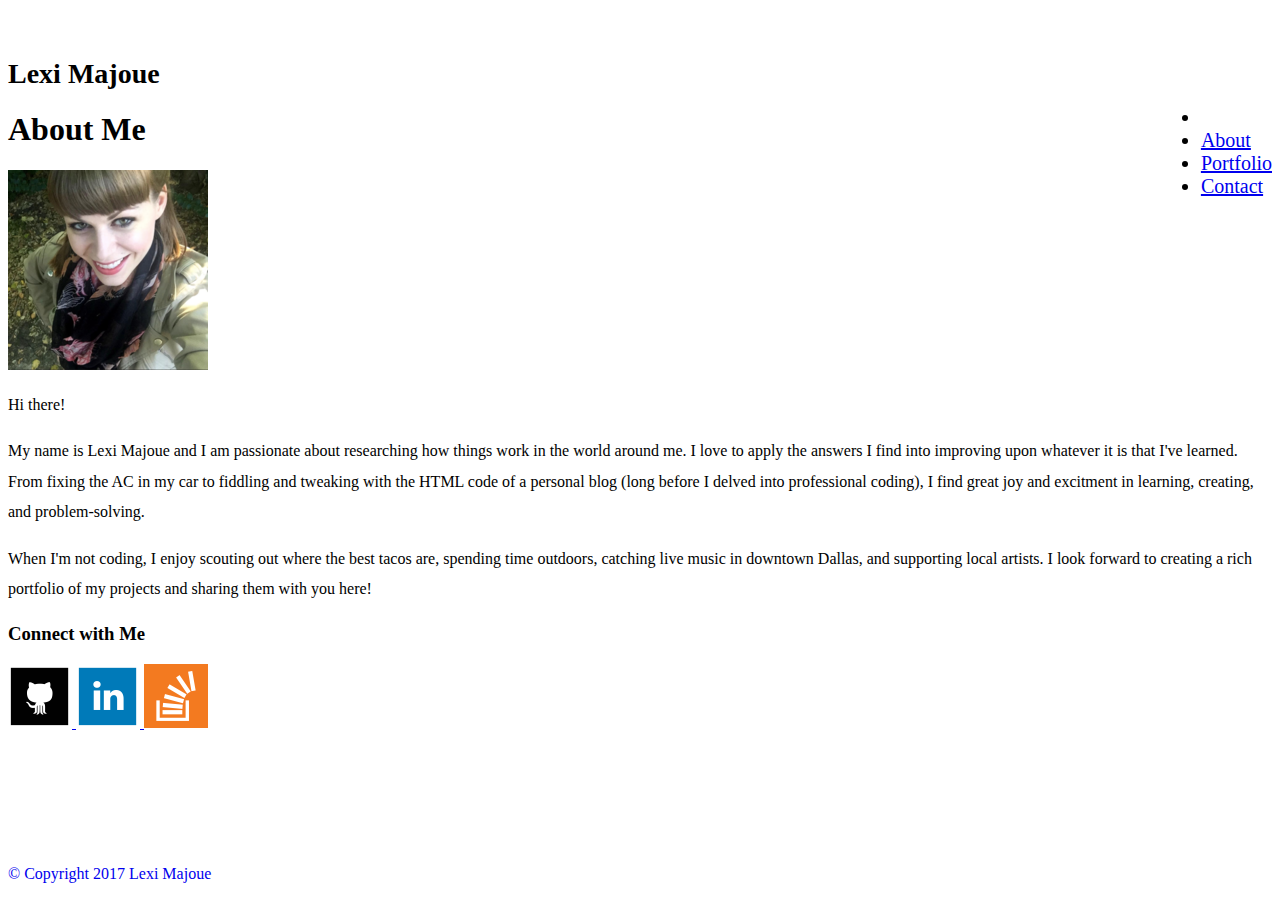
<file: index.html>
<!DOCTYPE html>
<html>
<head>

	<meta charset="UTF-8">
	 <meta http-equiv="x-ua-compatible" content="ie=edge">
  <meta name="viewport" content="width=device-width, initial-scale=1">

  <link rel="stylesheet" type="text/css" href="https://bootswatch.com/superhero/bootstrap.min.css">
  <link rel="stylesheet" type="text/css" href="assets/css/style.css">

	<title>Lexi Majoue</title>

</head>
<body>
<nav class="navbar navbar-default">
  <div class="container-fluid">
    <div class="navbar-header">
      <a class="navbar-brand">Lexi Majoue</a>
    </div>
    <ul class="nav navbar-nav" style="float:right">
      <li class="active"></li>
      <li><a href="index.html">About</a></li>
      <li><a href="portfolio.html">Portfolio</a></li>
      <li><a href="contact.html">Contact</a></li>
    </ul>
  </div>
</nav>

<header>
<div class="container-fluid">
<div class="row">
<div class="col-sm-12">
<h1 class="name_block">About Me</h1>
</div>
</div>
</div>
</header>

<section>
<div class="container-fluid">
<div class="media">
  <div class="media-left">
    <img src="assets/images/bio-image.png" class="media-object image-responsive" style="width:200px height:200px" alt="Lexi Majoue">
  </div>
  <div class="media-body">
    <p>Hi there!</p>

    <p>My name is Lexi Majoue and I am passionate about researching how things work in the world around me. I love to apply the answers I find into improving upon whatever it is that I've learned. From fixing the AC in my car to fiddling and tweaking with the HTML code of a personal blog (long before I delved into professional coding), I find great joy and excitment in learning, creating, and problem-solving.</p>

    <p>When I'm not coding, I enjoy scouting out where the best tacos are, spending time outdoors, catching live music in downtown Dallas, and supporting local artists. I look forward to creating a rich portfolio of my projects and sharing them with you here!</p>
  </div>
</div>
<section>


<aside>
<div class="container-fluid">
<aside class="col-md-3">
				<h3>Connect with Me</h3>
				<div id="social_image_block">
					<div class="social_image">
						<a href="https://github.com/lexluther2125" target="_blank">
        <img src="assets/images/GitHub.png" alt="GitHub">
        </a>
          <a href="https://www.linkedin.com/in/lexi-majoue-9a8bbbab/" target="_blank">
        <img src="assets/images/LinkedIn.png" alt="LinkedIn">
        </a>
           <a href="https://stackoverflow.com/users/7742231/lexi-majoue?tab=profile" target="_blank">
        <img src="assets/images/overflow.png" alt="Stack Overflow">
					</div>
				</div>
			</aside>
		</div>
	</div>

<footer>
	<footer class="footer">
		<div class="container">
			<p class="text-center text-muted">&copy; Copyright 2017 Lexi Majoue</p>
		</div>
	</footer>


</body>
</html>
</file>
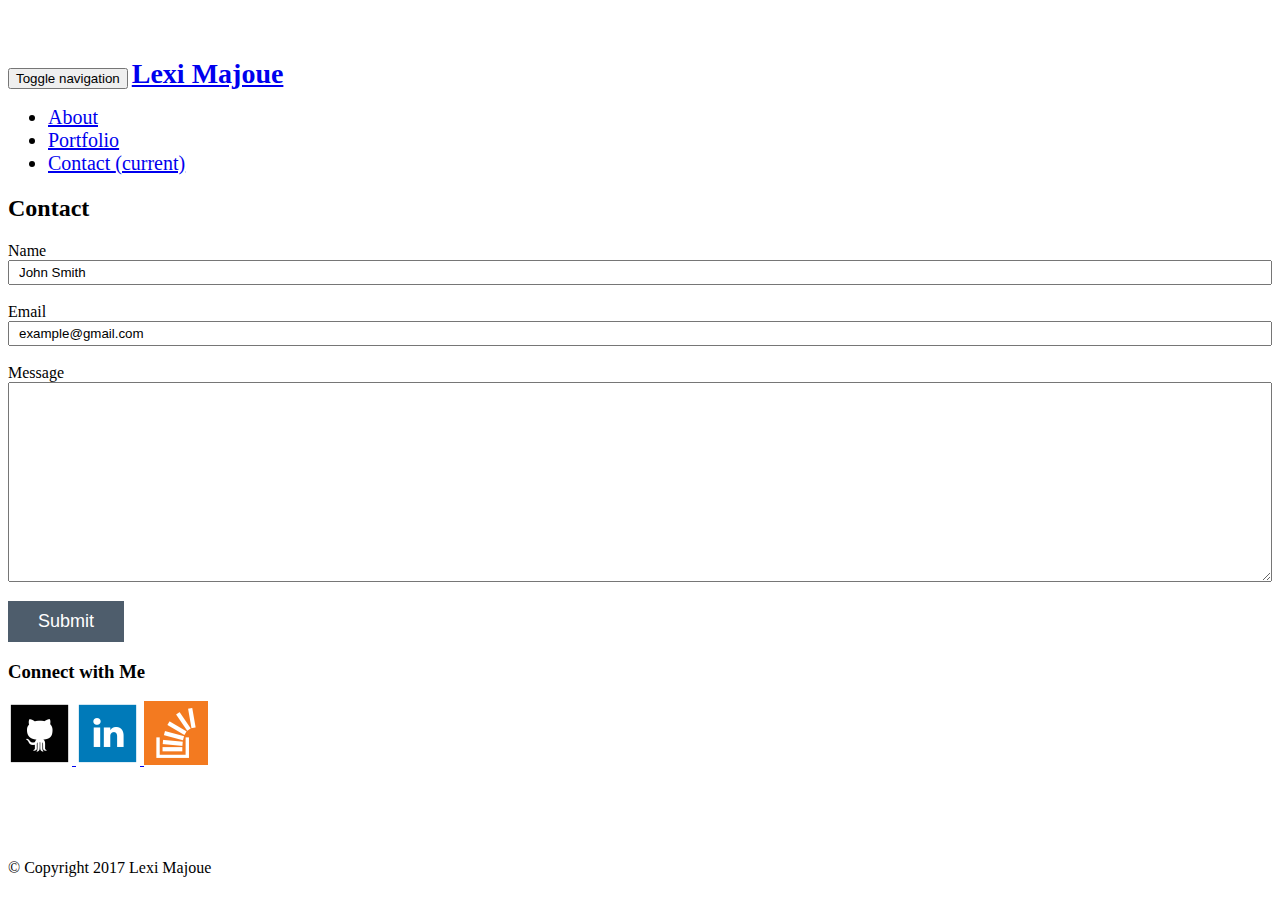
<file: contact.html>
<!DOCTYPE html>
<html lang="en">
<head>
	<meta charset="utf-8">

		<meta http-equiv="x-ua-compatible" content="ie=edge">
	<meta name="viewport" content="width=device-width, initial-scale=1">

	<link rel="stylesheet" type="text/css" href="https://bootswatch.com/superhero/bootstrap.min.css">
	<link rel="stylesheet" type="text/css" href="assets/css/style.css">

	<title>Lexi Majoue</title>
</head>
<body>
	<nav class="navbar navbar-default navbar-fixed-top">
		<div class="container">
			<div class="navbar-header">
				<button type="button" class="navbar-toggle collapsed" data-toggle="collapse" data-target="#bs-example-navbar-collapse-1">
					<span class="sr-only">Toggle navigation</span>
					<span class="icon-bar"></span>
					<span class="icon-bar"></span>
					<span class="icon-bar"></span>
				</button>
				<a class="navbar-brand" href="#">Lexi Majoue</a>
			</div>

			<div class="collapse navbar-collapse" id="bs-example-navbar-collapse-1">
				<ul class="nav navbar-nav navbar-right">
					<li><a href="index.html">About</a></li>
					<li><a href="portfolio.html">Portfolio</a></li>
					<li class="active"><a href="contact.html">Contact <span class="sr-only">(current)</span></a></li>
				</ul>
			</div>
		</div>
	</nav>

	<div class="container main">
		<div class="row">
			<section class="col-md-8 fade-in">
				<h2>Contact</h2>
				<form>
					<label>Name</label><br/>
					<input class="text-muted" type="text" name="name" value="John Smith"><br/><br/>

					<label>Email</label><br/>
					<input class="text-muted" type="email" name="email" value="example@gmail.com"><br/><br/>

					<label>Message</label><br/>
					<textarea class="text-muted" name="message"></textarea><br/>

					<div id="submit_button" class="move-in-left"><input type="submit" value="Submit"></div>
				</form>
			</section>

			<div class="col-md-1"></div>

			<aside class="col-md-3">
				<h3>Connect with Me</h3>
				<div id="social_image_block">
					<div class="social_image">
						<a href="https://github.com/lexluther2125" target="_blank">
        <img src="assets/images/GitHub.png" alt="GitHub">
        </a>
          <a href="https://www.linkedin.com/in/lexi-majoue-9a8bbbab/" target="_blank">
        <img src="assets/images/LinkedIn.png" alt="LinkedIn">
        </a>
           <a href="https://stackoverflow.com/users/7742231/lexi-majoue?tab=profile" target="_blank">
        <img src="assets/images/overflow.png" alt="Stack Overflow">
        </a>
					</div>
				</div>
			</aside>
		</div>
	</div>

	<footer class="footer">
		<div class="containter">
			<p class="text-center text-muted">&copy; Copyright 2017 Lexi Majoue</p>
		</div>
	</footer>

	<script src="https://code.jquery.com/jquery-1.10.2.min.js"></script>
	<script src="https://bootswatch.com/bower_components/bootstrap/dist/js/bootstrap.min.js"></script>
	<script src="https://bootswatch.com/assets/js/custom.js"></script>
</body>
</html>
</file>
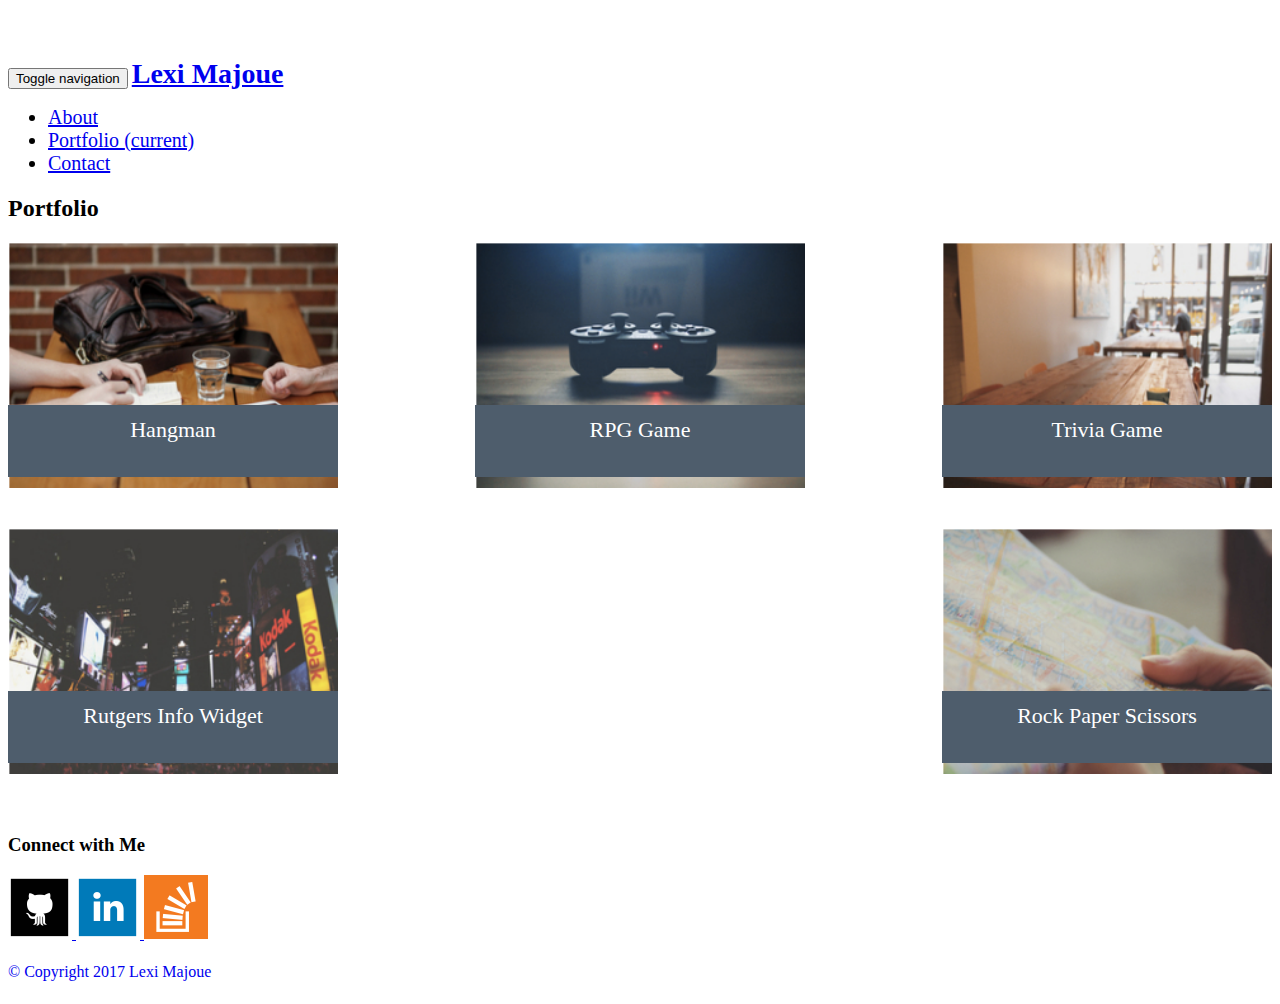
<file: portfolio.html>
<!DOCTYPE html>
<html lang="en">
<head>
	<meta charset="utf-8">
	<meta http-equiv="x-ua-compatible" content="ie=edge">
	<meta name="viewport" content="width=device-width, initial-scale=1">

	<link rel="stylesheet" type="text/css" href="https://bootswatch.com/superhero/bootstrap.min.css">
	<link rel="stylesheet" type="text/css" href="assets/css/style.css">

	<title>Lexi Majoue</title>
</head>
<body>
	<nav class="navbar navbar-default navbar-fixed-top">
		<div class="container">
			<div class="navbar-header">
				<button type="button" class="navbar-toggle collapsed" data-toggle="collapse" data-target="#bs-example-navbar-collapse-1">
					<span class="sr-only">Toggle navigation</span>
					<span class="icon-bar"></span>
					<span class="icon-bar"></span>
					<span class="icon-bar"></span>
				</button>
				<a class="navbar-brand" href="#">Lexi Majoue</a>
			</div>

			<div class="collapse navbar-collapse" id="bs-example-navbar-collapse-1">
				<ul class="nav navbar-nav navbar-right">
					<li><a href="index.html">About</a></li>
					<li class="active"><a href="portfolio.html">Portfolio <span class="sr-only">(current)</span></a></li>
					<li><a href="contact.html">Contact</a></li>
				</ul>
			</div>
		</div>
	</nav>

	<div class="container main">
		<div class="row">
			<section class="col-md-8 fade-in">
				<h2>Portfolio</h2>
				<div id="portfolio_pic_block">
					<div class="portfolio_pic">
						<a href="#"><div class="portfolio_pic_text_block">Hangman</div></a>
						<img src="assets/images/hang.png" alt="Hangman">
					</div>
					<div class="portfolio_pic">
						<a href="#"><div class="portfolio_pic_text_block">RPG Game</div></a>
						<img src="assets/images/rpggame.png" alt="RPG Game">
					</div>
					<div class="portfolio_pic">
						<a href="#"><div class="portfolio_pic_text_block">Trivia Game</div></a>
						<img src="assets/images/trivial.png" alt="Trivia Game">
					</div>
					<div class="portfolio_pic">
						<a href="#"><div class="portfolio_pic_text_block">Rutgers Info Widget</div></a>
						<img src="assets/images/rutgerswidget.png" alt="Rutgers Info Widget">
					</div>
					<div class="portfolio_pic">
						<a href="#"><div class="portfolio_pic_text_block">Rock Paper Scissors</div></a>
						<img src="assets/images/paper.png" alt="Rock Paper Scissors">
					</div>
				</div>
			</section>

			<div class="col-md-1"></div>

			<aside class="col-md-3">
				<h3>Connect with Me</h3>
				<div id="social_image_block">
					<div class="social_image">
						<a href="https://github.com/lexluther2125" target="_blank">
        	<img src="assets/images/GitHub.png" alt="GitHub">
        	</a>
			<a href="https://www.linkedin.com/in/lexi-majoue-9a8bbbab/" target="_blank">
        <img src="assets/images/LinkedIn.png" alt="LinkedIn">
        </a>
           <a href="https://stackoverflow.com/users/7742231/lexi-majoue?tab=profile" target="_blank">
        <img src="assets/images/overflow.png" alt="Stack Overflow">
					</div>
				</div>
			</aside>
		</div>
	</div>

	<footer class="footer">
		<div class="containter">
			<p class="text-center text-muted">&copy; Copyright 2017 Lexi Majoue</p>
		</div>
	</footer>

	<script src="https://code.jquery.com/jquery-1.10.2.min.js"></script>
	<script src="https://bootswatch.com/bower_components/bootstrap/dist/js/bootstrap.min.js"></script>
	<script src="https://bootswatch.com/assets/js/custom.js"></script>
</body>
</html>
</file>
<file: assets/css/style.css>
/* selectors for all HTML tags across all pages */
body {
	padding-top: 50px;
	opacity: 100% !important;
}

a {
	outline: none;
}


/* selectors for all pages */
.navbar-brand {
	font-size: 1.75em !important;
	font-weight: bold;
}

.nav li {
	font-size: 1.25em !important;
	font-weight: normal;
}

section p {
	line-height: 190%;
}

aside {
	margin-top: 5px;
}

#social_image_block {
	margin-top: 15px;

	display: flex;
	justify-content: space-between;
}

.social_image {
	position: relative;
}

.social_image div {
	position: absolute;
	left: -50px;
	top: 68px;
	width: 164px;

	opacity: 0;
	visibility: hidden;
	transition: opacity 0.2s linear;

	font-size: 1em;
	font-weight: bold;
	text-align: center;
}

.social_image:hover div {
	opacity: 1;
	visibility: visible;
}

.social_image img {
	transition: all 0.1s linear;
}

.social_image img:hover {
	opacity: 0.5;
}


/* selectors unique to index.html*/
#profile_image {
	width: 300px;
	margin: 10px 25px 10px 0px;
	float: left;

	transition: all 0.5s ease;
}

#profile_image:hover {
	width: 100%;
	float: none;
}


/* selectors unique to portfolio.html*/
#portfolio_pic_block {
	width: 100%;
	margin: 20px 0;

	display: flex;
	justify-content: space-between;
	flex-wrap: wrap;
}

.portfolio_pic {
	width: 330px;
	height: 246px;
	margin-bottom: 40px;
	position: relative;
}

.portfolio_pic:last-child {
	margin-bottom: 0px;
}

.portfolio_pic img {
	width: inherit;
}

.portfolio_pic_text_block {
	background: #4e5d6c;
	width: 100%;
	height: 60px;
	margin-top: 49.5%;
	padding-top: 12px;
	position: absolute;

	font-size: 22px;
	color: white;
	text-align: center;

	transition: all 0.2s linear;
}

.portfolio_pic_text_block:hover {
	background: #777777;
}


/* selectors unique to contact.html */
input, textarea {
	box-sizing: border-box;
	width: 100%;
	padding: 3px 9px;
}

input[type=submit] {
	background: #4e5d6c;
	border: 0;
	outline: none;
	width: auto;
	margin-top: 15px;
	padding: 10px 30px;

	font-size: 18px;
	color: white;

	transition: all 0.2s linear;
}

input[type=submit]:hover {
	background: #777777;
}

textarea {
	height: 200px;
}


/* media queries for various screen widths */
@media screen and (max-width: 1199px) {
	.portfolio_pic {
		width: 275px;
		height: 205px;
	}
}

@media screen and (max-width: 991px) {
	#social_image_block {
		justify-content: flex-start;
	}

	.social_image {
		margin-right: 10px;
	}

	#profile_image {
		width: 250px;
	}

	.portfolio_pic {
		width: 330px;
		height: 246px;
	}
}

@media screen and (max-width: 767px) {
	body {
		padding: 0;
	}

	nav {
		position: static !important;
	}

	.main {
		margin-top: -11px;
		padding: 0px 25px;
	}

	.portfolio_pic {
		width: 275px;
		height: 205px;
	}

	section {
	    animation-duration: 0s !important;
	}
}

@media screen and (max-width: 640px) {
	.portfolio_pic {
		width: 100%;
		min-width: 275px !important;
		height: 100%;
		min-height: 205px !important;
		margin: 0 15px 40px 15px;
	}
}

@media screen and (max-width: 480px) {
	#profile_image {
		width: 100%;
		margin: 10px 0;
	}
}


/* Animations */
.move-in-left {
	animation-name: move_in_left;
    animation-duration: 0.8s;
    animation-timing-function: ease-out;
}

@keyframes move_in_left {
	0%   {visibility: hidden; transform: translate3d(-1000px, 0, 0);}
	19%  {visibility: hidden; transform: translate3d(-1000px, 0, 0);}
	20%  {visibility: visible; transform: translate3d(-1000px, 0, 0);}
	100% {transform: translate3d(0, 0, 0);}
}

.fade-in {
	animation-name: fade_in;
    animation-duration: 0.8s;
    animation-timing-function: ease;
}

@keyframes fade_in {
	0%   {opacity: 0; transform: rotate3d(0, 1, 0, 90deg);}
	100% {opacity: 1; transform: rotate3d(0, 1, 0, 0deg);}
}

.fade-in-later {
	animation-name: fade_in_later;
    animation-duration: 1s;
    animation-timing-function: ease;
}

@keyframes fade_in_later {
	0%   {opacity: 0;}
	30%	 {opacity: 0;}
	80%  {opacity: 1;}
	100% {opacity: 1;}
}


/* Bootstrap sticky footer - see https://getbootstrap.com/examples/sticky-footer/ */
html {
  position: relative;
  min-height: 100%;
}

body {
  /* Margin bottom by footer height */
  margin-bottom: 61px;
}

.footer {
  position: absolute;
  bottom: 0;
  box-sizing: border-box;
  width: 100%;
  /* Set the fixed height of the footer here */
  height: 61px;
  margin: 0 auto;
  padding: 20px 0;
}

.footer p {
	margin: 0;
}
</file>
